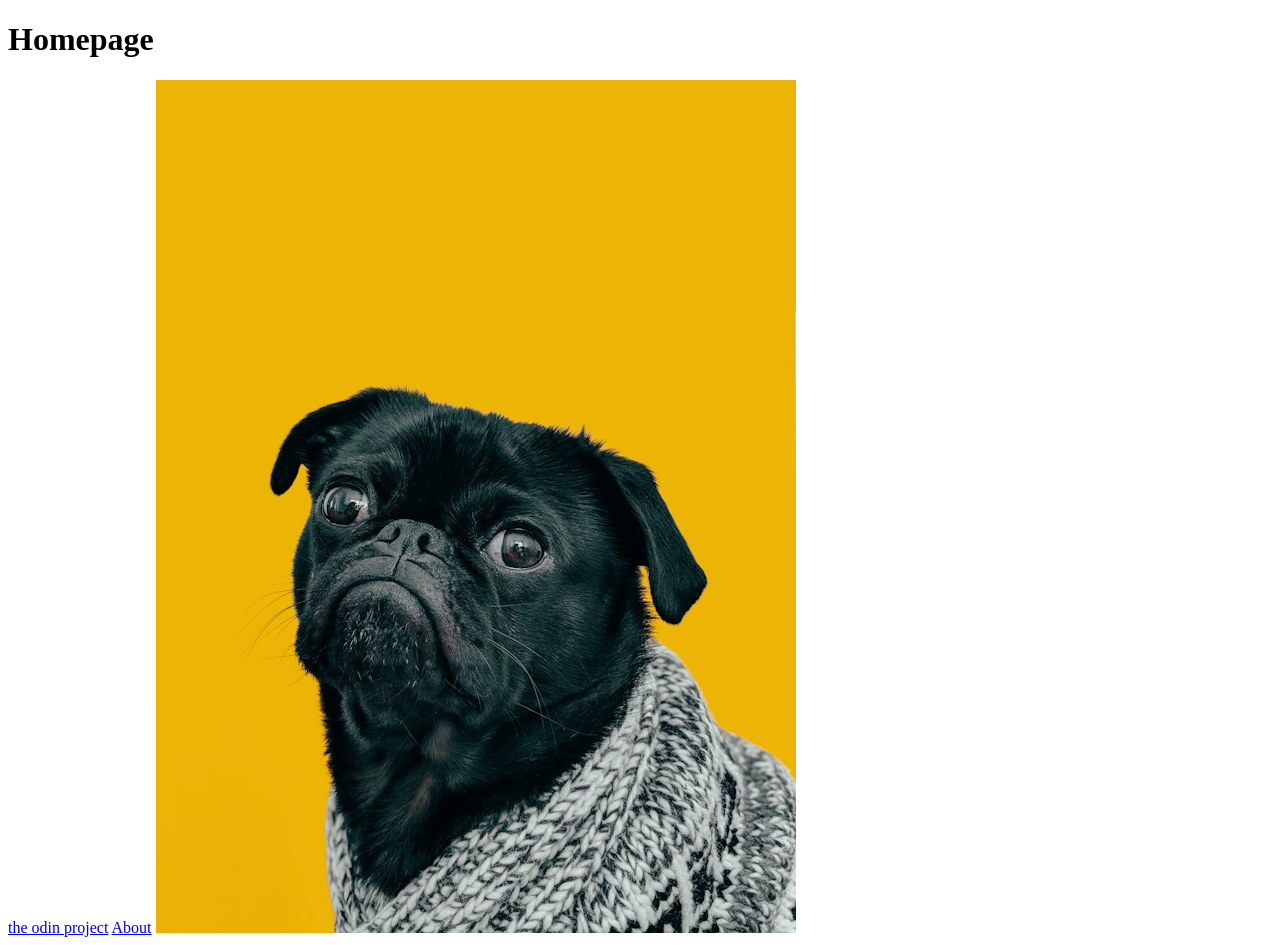
<file: odin-links-and-images/index.html>
<!DOCTYPE html>
<html lang="en">
<head>
    <meta charset="UTF-8">
    <meta name="viewport" content="width=device-width, initial-scale=1.0">
    <title>Document</title>
</head>
<body>
    <h1>Homepage</h1>
    <a href="https://www.theodinproject.com/about" target="_blank" rel="noopener noreferrer">the odin project</a>
    <a href="./pages/about.html">About</a>
    <img src="./images/dog.jpg" alt="A cute dog">
</body>
</html>
</file>
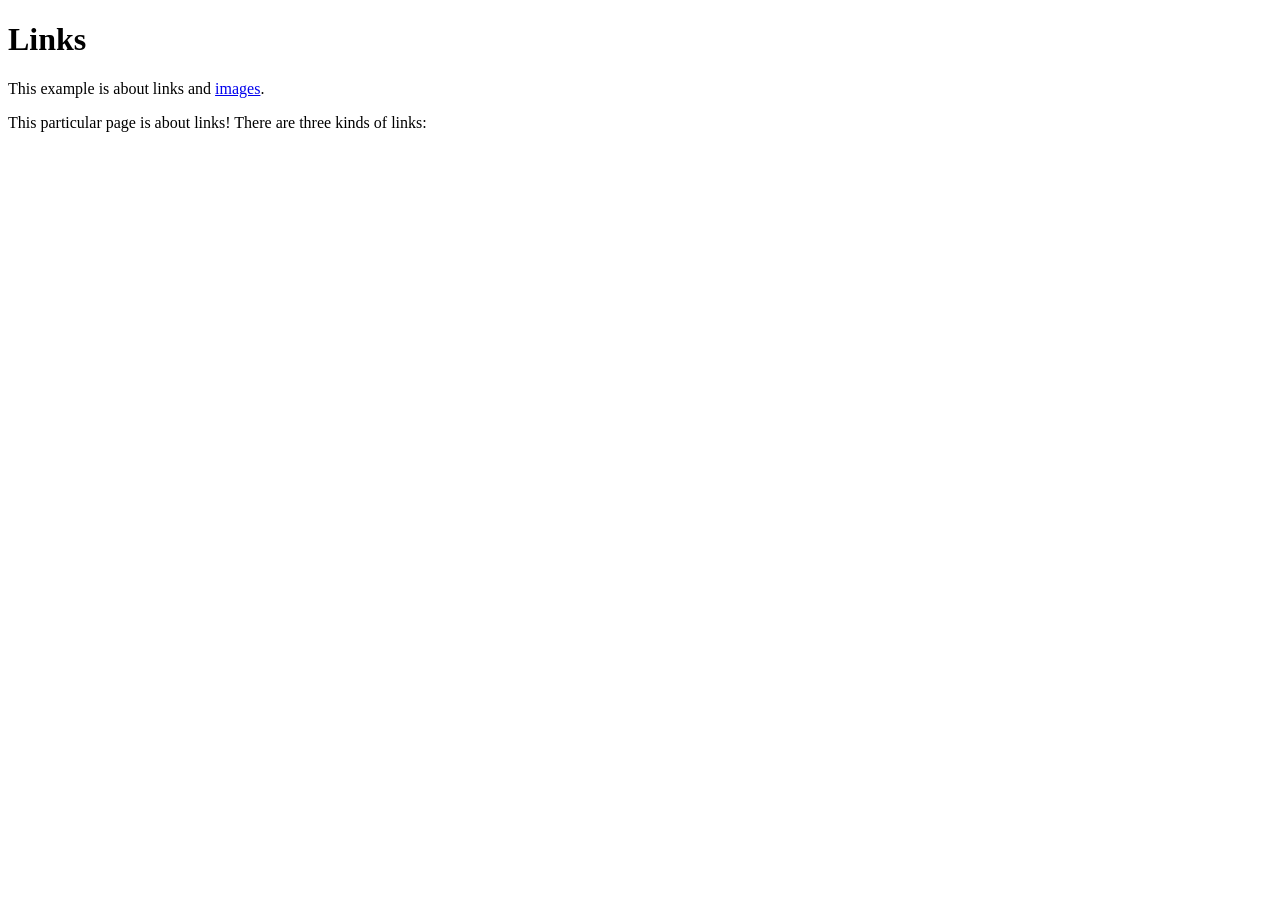
<file: links-and-images/links.html>
<!DOCTYPE html>
<html>
  <head>
    <title>Links</title>
  </head>
  <body>
    <h1>Links</h1>
    <p>This example is about links and <a href='images.html'>images</a>.</p>
    <p>This particular page is about links! There are three kinds of links:</p>

<ul>
  <!-- Add <li> elements here -->
</ul>

  </body>
</html>
</file>
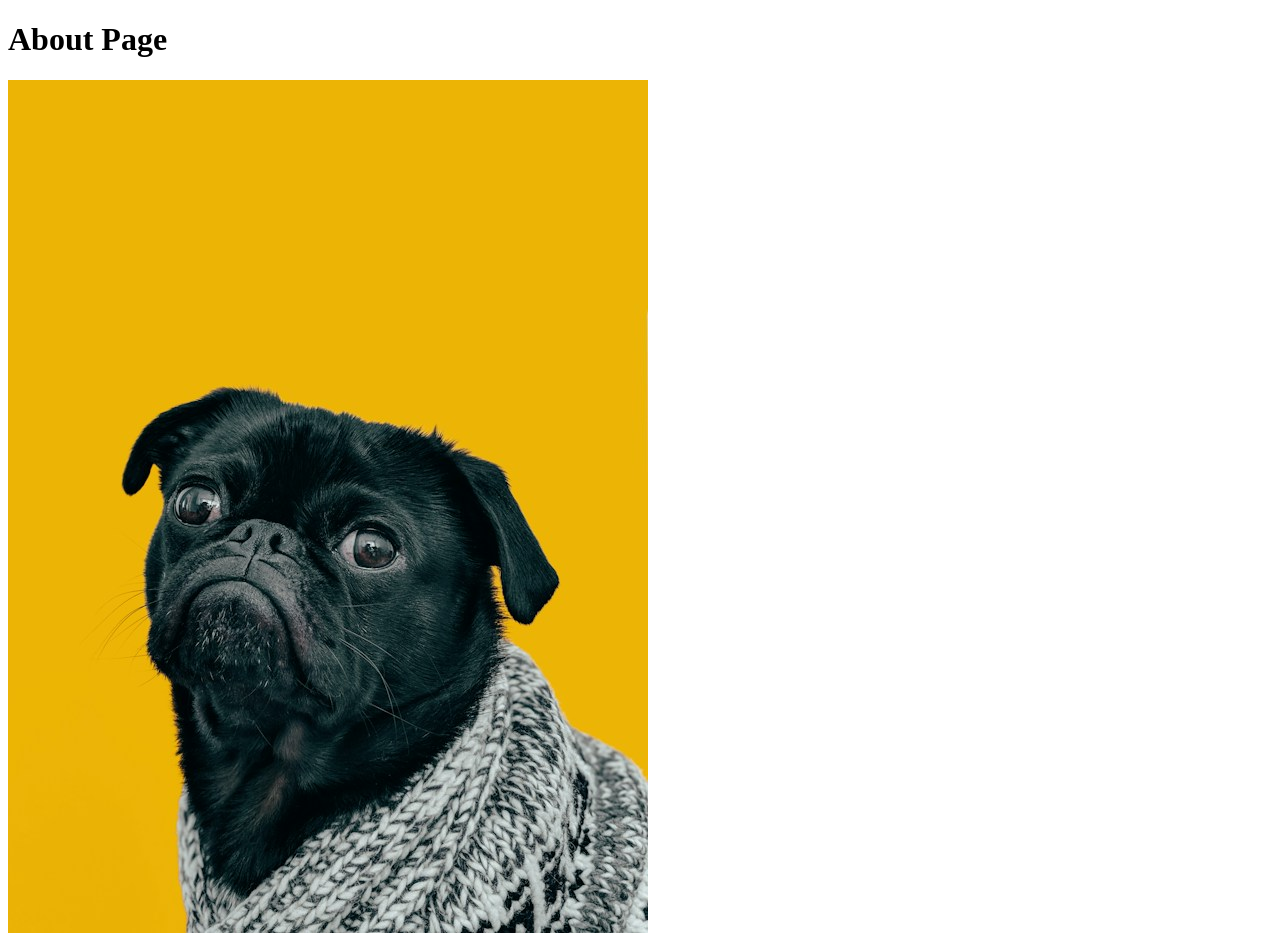
<file: odin-links-and-images/pages/about.html>
<!DOCTYPE html>
<html lang="en">
  <head>
    <meta charset="UTF-8">
    <title>Odin Links and Images</title>
  </head>

  <body>
    <h1>About Page</h1>
    <img src="../images/dog.jpg">

  </body>
</html>
</file>
